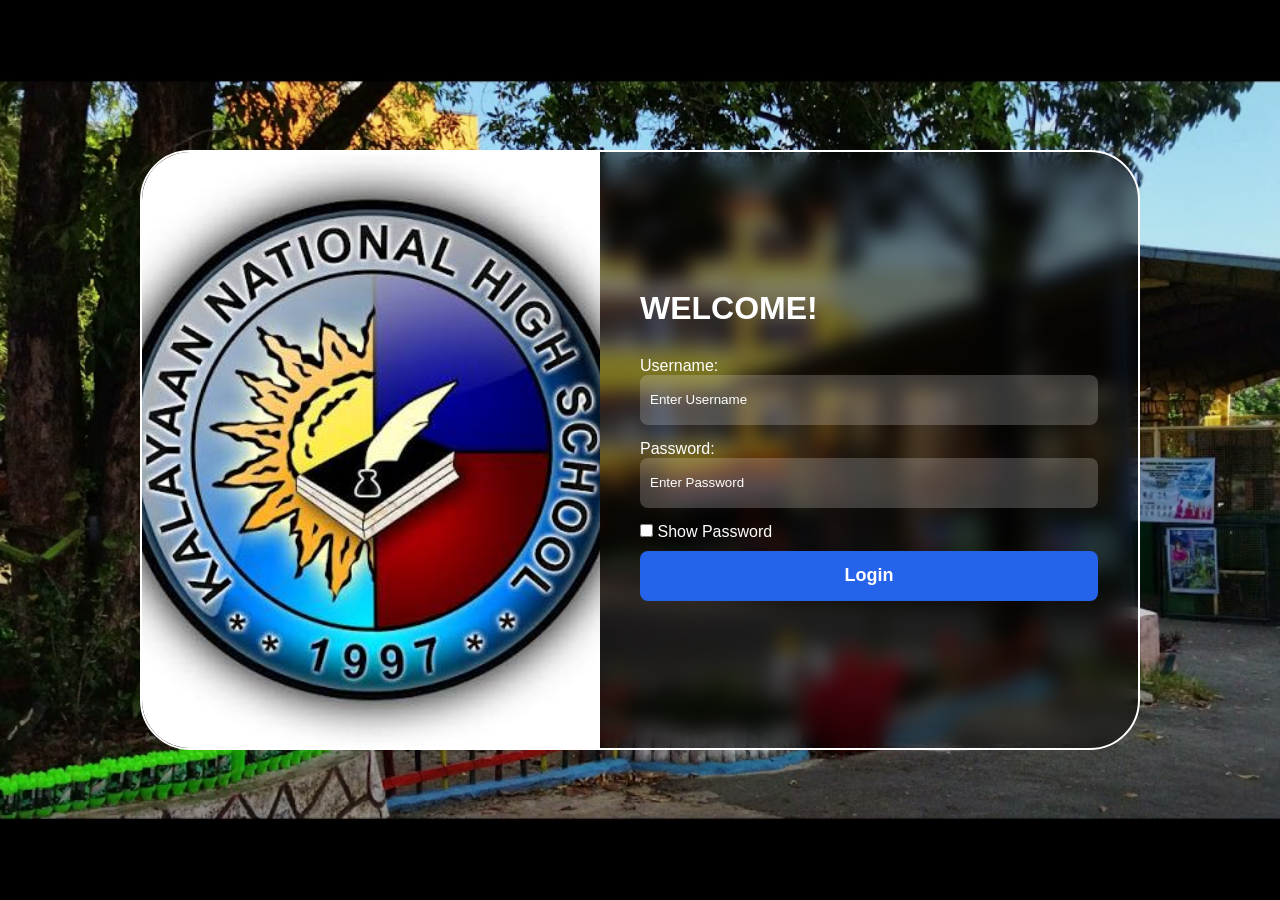
<file: login.html>
<!DOCTYPE html>
<html lang="en">
<head>
<meta charset="UTF-8">
<meta name="viewport" content="width=device-width, initial-scale=1">
<title>Login</title>

<link rel="stylesheet" href="styles.css">
</head>

<body>

<div class="Loginform">

  <!-- LEFT SIDE -->
  <div class="login-left">
    <img src="knhs-logo.jpg" alt="KNHS Logo">
  </div>

  <!-- RIGHT SIDE -->
  <div class="login-right">

    <h1 id="title">WELCOME! </h1>

    <form id="Logg">

      <label for="username">Username:</label>
      <input type="text" id="username" name="username" placeholder="Enter Username" required>

      <label for="password">Password:</label>
      <input type="password" id="password" name="password" placeholder="Enter Password" required> 

      <div class="show-pass">
        <input type="checkbox" id="showpass" onclick="showPass()">
        <label for="showpass">Show Password</label>
      </div>

      <button id="submit" type="submit">Login</button>

      <p id="errorMessage" class="error-message"></p>

    </form>

  </div>

</div>

<script src="login.js"></script>
</body>
</html>
</file>
<file: styles.css>
*{
margin:0;
padding:0;
box-sizing:border-box;
font-family:Arial, sans-serif;
}

body{
display:flex;
justify-content:center;
align-items:center;
min-height:100vh;
background: url('maxresdefault.jpg')no-repeat center center fixed;
background-size: cover;

color:white;
}


.Loginform{
display:flex;
width:1000px;
max-width:95%;
height:600px;
background:rgba(0, 0, 0, 0.5);
backdrop-filter:blur(10px);
border-radius:50px;
overflow:hidden;
border:2px solid white;
}

/* LEFT SIDE (LOGO) */
.login-left{
flex:1;
display:flex;
flex-direction:column;
justify-content:center;
align-items:center;
background:rgba(0,0,0,0.2);
}

.login-left {
  flex: 1;
  position: relative;
  overflow: hidden;
}


.login-left img {
  width: 100%;
  height: 100%;
  object-fit: cover;
}

/* RIGHT SIDE (FORM) */
.login-right{
flex:1;
display:flex;
flex-direction:column;
justify-content:center;
padding:40px;
}

/* TITLE */
.login-right h1{
margin-bottom:30px;
}

/* INPUTS */
#username,
#password{
height:50px;
width:100%;
margin-bottom:15px;
border:none;
border-radius:8px;
padding:10px;
outline:none;
background:rgba(255,255,255,0.2);
color:white;
}

/* PLACEHOLDER */
input::placeholder{
color:white;
}

/* BUTTON */
#submit{
height:50px;
width:100%;
border:none;
border-radius:8px;
background:#2563eb;
color:white;
font-size:18px;
font-weight:bold;
cursor:pointer;
margin-top:10px;
transition:0.3s;
}

#submit:hover{
background:black;
}

/* ERROR */
#errorMessage{
color:orange;
margin-top:10px;
}

/* MOBILE */
@media(max-width:768px){

.Loginform{
flex-direction:column;
height:auto;
}

/* HIDE LEFT OR STACK */
.login-left{
padding:20px;
}

.login-right{
padding:20px;
}

}
</file>
